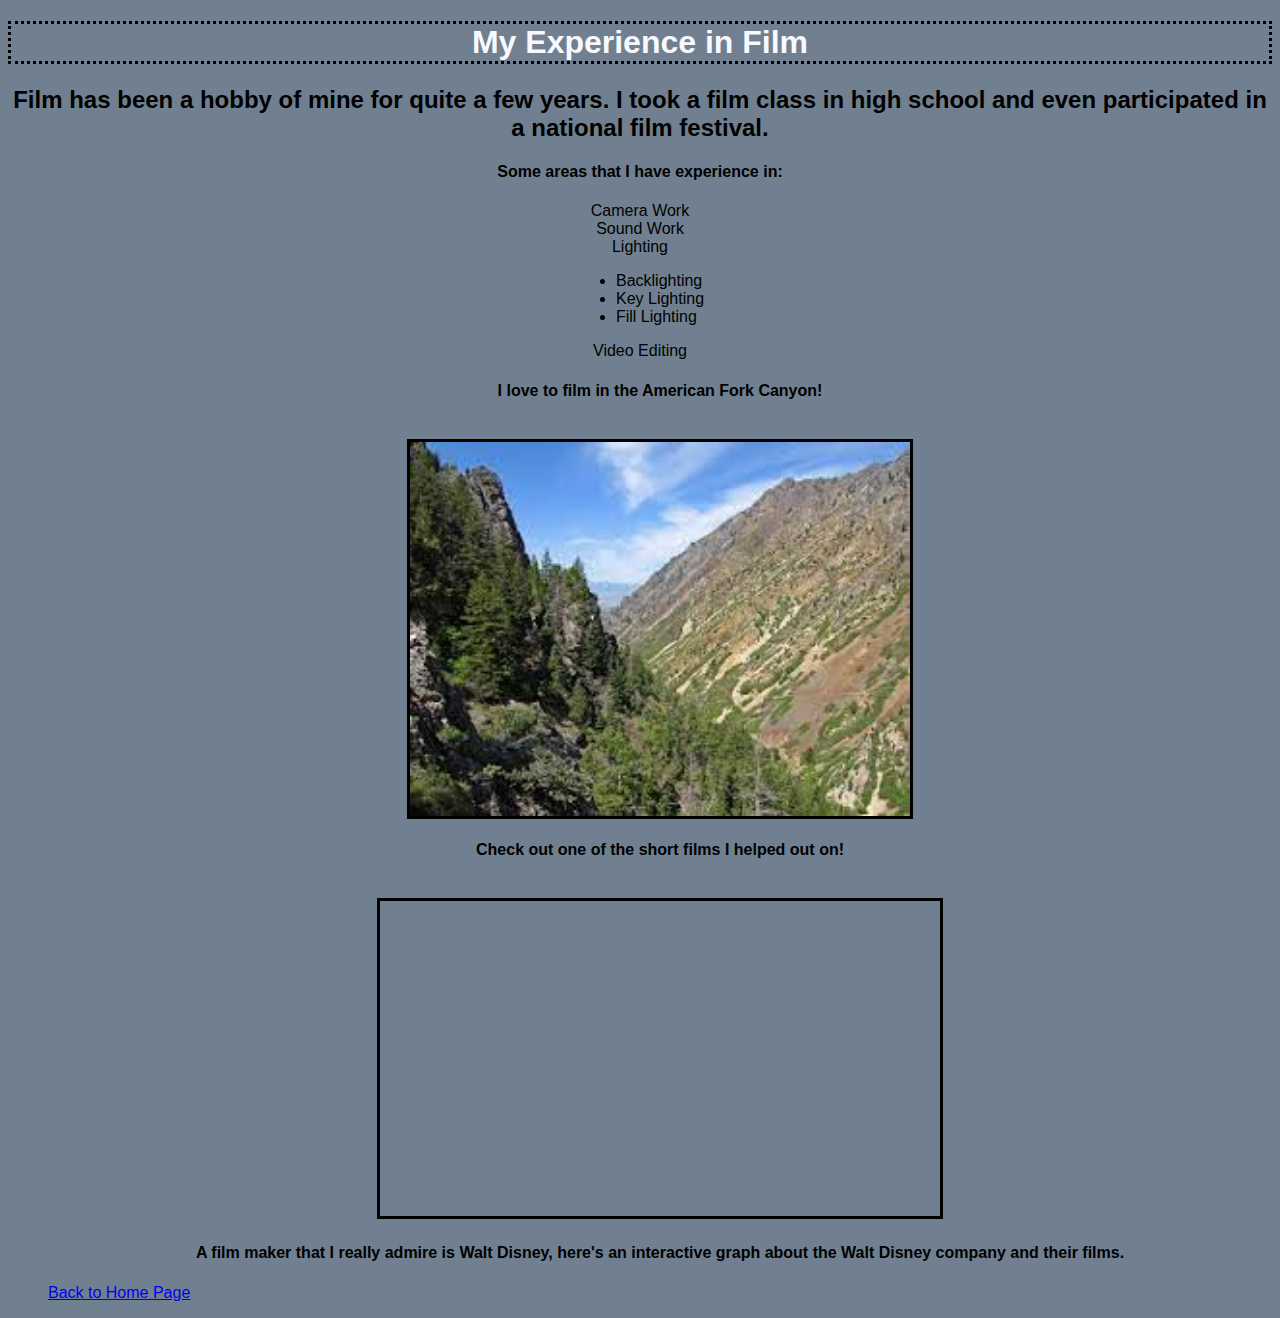
<file: tableau.html>
<!DOCTYPE html>
<html lang="en">
<head>
    <meta charset="UTF-8">
    <meta name="viewport" content="width=device-width, initial-scale=1.0">
    <title>Tableau</title>
    <link rel="stylesheet" href="../css/tabstyles.css">
</head>

<body>
    <h1>My Experience in Film</h1>
    <h2>Film has been a hobby of mine for quite a few years.  I took a film class in high school and even participated in a national film festival.</h2>
    <h4>Some areas that I have experience in:</h4>
    
    <div class="container">
        <li>Camera Work</li>
        <li>Sound Work</li>
        <li>Lighting</li>
          <ul class="myUL">
            <li>Backlighting</li>
            <li>Key Lighting</li>
            <li>Fill Lighting</li>
          </ul>
        <li>Video Editing</li>
      </ol>
    </div>
    <ol>

      <h4>I love to film in the American Fork Canyon!</h4>
      <br>
      <img src="[data-uri]" alt="">
      <h4>Check out one of the short films I helped out on!</h4>
      <br>
      <center><iframe width="560" height="315" src="https://www.youtube.com/embed/DdOuQnW49Is?si=QtYbZ-Jd-FN7baBc" title="YouTube video player" frameborder="0" allow="accelerometer; autoplay; clipboard-write; encrypted-media; gyroscope; picture-in-picture; web-share" allowfullscreen></iframe></center>
      <h4>A film maker that I really admire is Walt Disney, here's an interactive graph about the Walt Disney company and their films.</h4>
    <div class='tableauPlaceholder' id='viz1702335373427' style='position: relative'><noscript><a href='https:&#47;&#47;datavizfairy.co.uk&#47;custom-polygon-shape-graph-in-tableau&#47;'><img alt='Walt Disney Movies ' src='https:&#47;&#47;public.tableau.com&#47;static&#47;images&#47;Wa&#47;WaltDisneyMoviesDataPlusMovies&#47;WaltDisneyMovies&#47;1_rss.png' style='border: none' /></a></noscript><object class='tableauViz'  style='display:none;'><param name='host_url' value='https%3A%2F%2Fpublic.tableau.com%2F' /> <param name='embed_code_version' value='3' /> <param name='site_root' value='' /><param name='name' value='WaltDisneyMoviesDataPlusMovies&#47;WaltDisneyMovies' /><param name='tabs' value='no' /><param name='toolbar' value='yes' /><param name='static_image' value='https:&#47;&#47;public.tableau.com&#47;static&#47;images&#47;Wa&#47;WaltDisneyMoviesDataPlusMovies&#47;WaltDisneyMovies&#47;1.png' /> <param name='animate_transition' value='yes' /><param name='display_static_image' value='yes' /><param name='display_spinner' value='yes' /><param name='display_overlay' value='yes' /><param name='display_count' value='yes' /><param name='language' value='en-US' /></object></div>                <script type='text/javascript'>                    var divElement = document.getElementById('viz1702335373427');                    var vizElement = divElement.getElementsByTagName('object')[0];                    vizElement.style.width='1500px';vizElement.style.height='1027px';                    var scriptElement = document.createElement('script');                    scriptElement.src = 'https://public.tableau.com/javascripts/api/viz_v1.js';                    vizElement.parentNode.insertBefore(scriptElement, vizElement);                </script>
      <a href="../index.html">Back to Home Page</a>
</body>
</html>
</file>
<file: css/tabstyles.css>
body {
    background-color: slategray
}
h1 {
    font-family:Impact, Haettenschweiler, 'Arial Narrow Bold', sans-serif;
    text-align: center;
    text-shadow: white;
    text-decoration: double;
    border: black;
    border-style: dotted;
    color: ghostwhite;
}
h2 {
    font-family:Arial, Helvetica, sans-serif;
    text-align: center;
    
}
img {
    border: black;
    border-style: solid;
    /* border-radius: ; */
    align-content: center;
    display: block;
    margin-left: auto;
    margin-right: auto;
    width: 500px;
    height: auto;
}
h4{
    font-family: Arial, Helvetica, sans-serif;
    text-align: center;
}
ol, ul, li {
    font-family: Arial, Helvetica, sans-serif;
}
iframe {
    border: black;
    border-style: solid;
}

.container {
    text-align: center;
}
  
.myUL {
    display: inline-block;
    text-align: left;
}

.tableauPlaceholder {
    width: 1000;
    height: auto;
}

.link {
    font-family: Arial, Helvetica, sans-serif;
}
a:visited {
    color: lightsteelblue;
    align-items: baseline;
}
</file>
